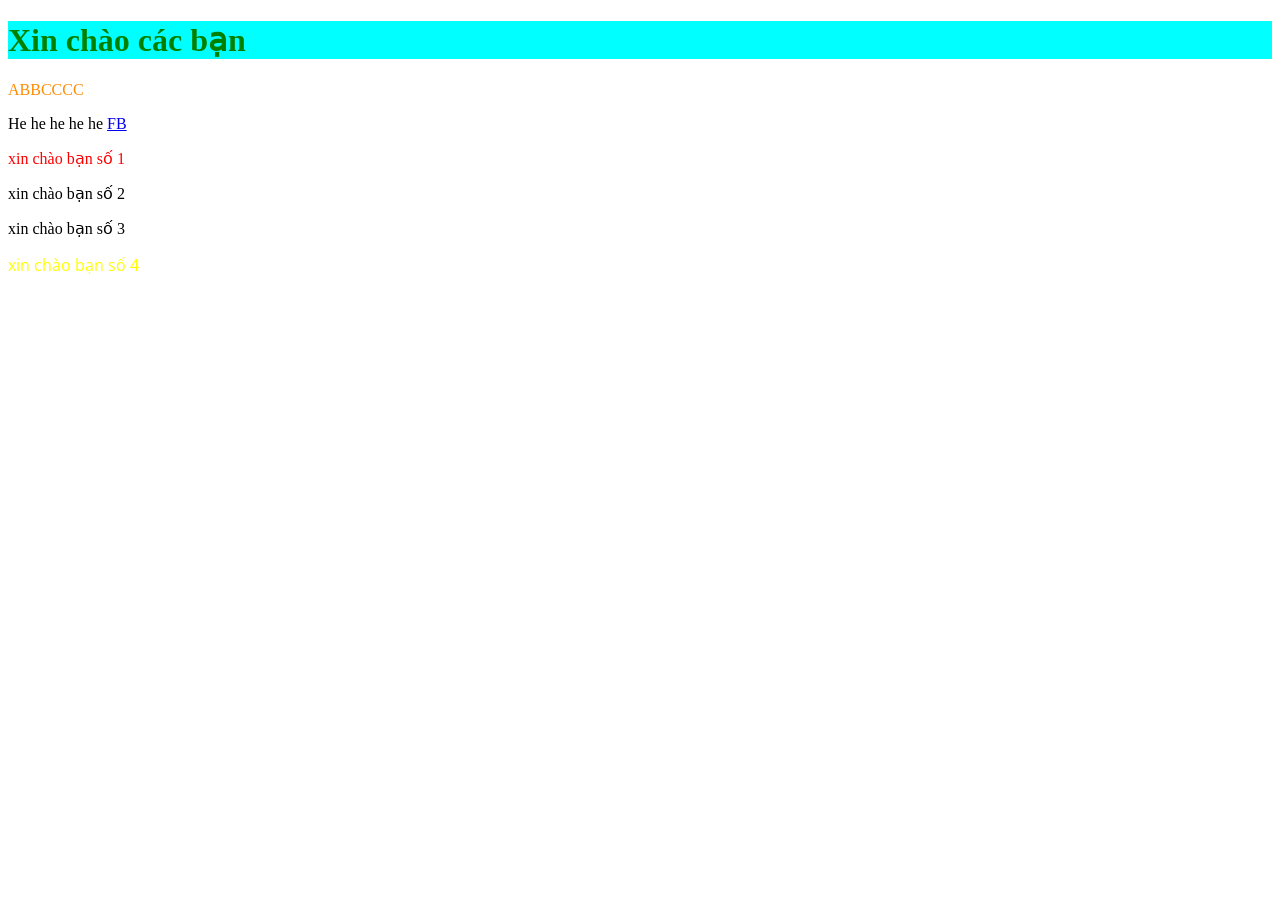
<file: Basic-fe_Buoi2/index.html>
<!doctype html>
<html lang="en">
  <head>
    <meta charset="UTF-8" />
    <meta name="viewport" content="width=device-width, initial-scale=1.0" />
    <title>Document</title>
    <link rel="stylesheet" href="style.css" />

    <style>
      h1 {
        background-color: aqua;
      }
    </style>
    <link rel="preconnect" href="https://fonts.googleapis.com" />
    <link rel="preconnect" href="https://fonts.gstatic.com" crossorigin />
    <link
      href="https://fonts.googleapis.com/css2?family=Open+Sans:ital,wght@0,300..800;1,300..800&display=swap"
      rel="stylesheet"
    />
  </head>
  <body>
    <h1>Xin chào các bạn</h1>

    <p style="color: darkorange">ABBCCCC</p>

    <span>He he he he he </span>
    <a href="#">FB</a>

    <div class="container">
      <p class="red-color">xin chào bạn số 1</p>
      <p>xin chào bạn số 2</p>
      <p>xin chào bạn số 3</p>
      <p class="red-color" id="num4">xin chào bạn số 4</p>
    </div>
  </body>
</html>
</file>
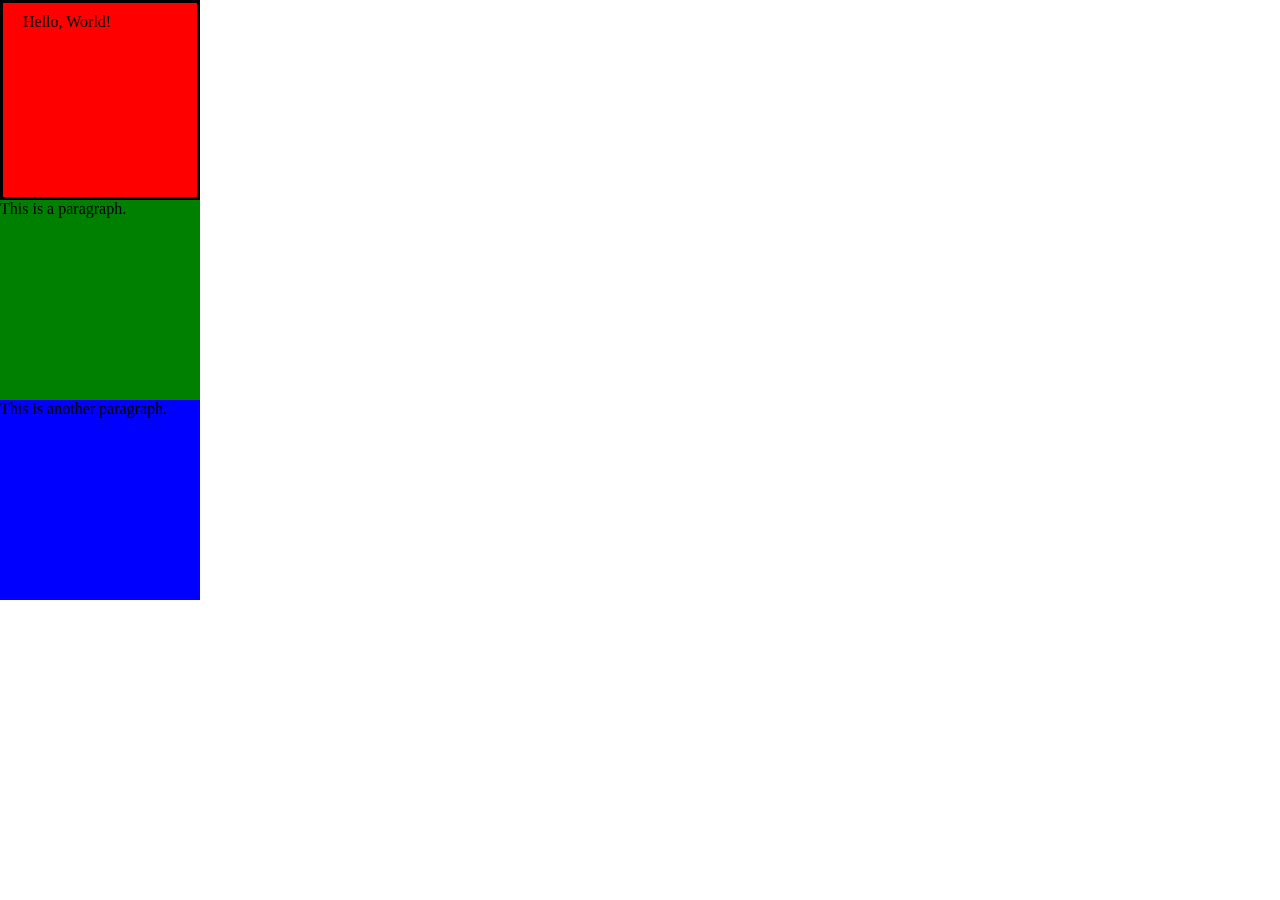
<file: Buoi3/index.html>
<!DOCTYPE html>
<html lang="en">
<head>
    <meta charset="UTF-8">
    <meta name="viewport" content="width=device-width, initial-scale=1.0">
    <title>Document</title>
    <style>
        .container{
            display: flex;
            flex-direction: column;
        }
        *{
            color: black;
            margin: 0;
            padding: 0;
        }
        .box1 {
            background-color: red;
            width: 200px;
            height: 200px;
            padding: 10px 20px;
            border-style: solid;
            box-sizing: border-box;
        }
        .box2 {
            background-color: green;
            width: 200px;
            height: 200px;
        }
        .box3 {
            background-color: blue;
            width: 200px;
            height: 200px;
        }
    </style>
</head>
<body>
    <p class = "box1">Hello, World!</p>
    <p class = "box2">This is a paragraph.</p>
    <p class = "box3">This is another paragraph.</p>
</body>
</html>
</file>
<file: Basic-fe_Buoi2/style.css>
.red-color{
    color: red;
}

#num4{
    color: yellow;
    font-family: Open Sans;
}

h1 {
    color: green;
}
</file>
